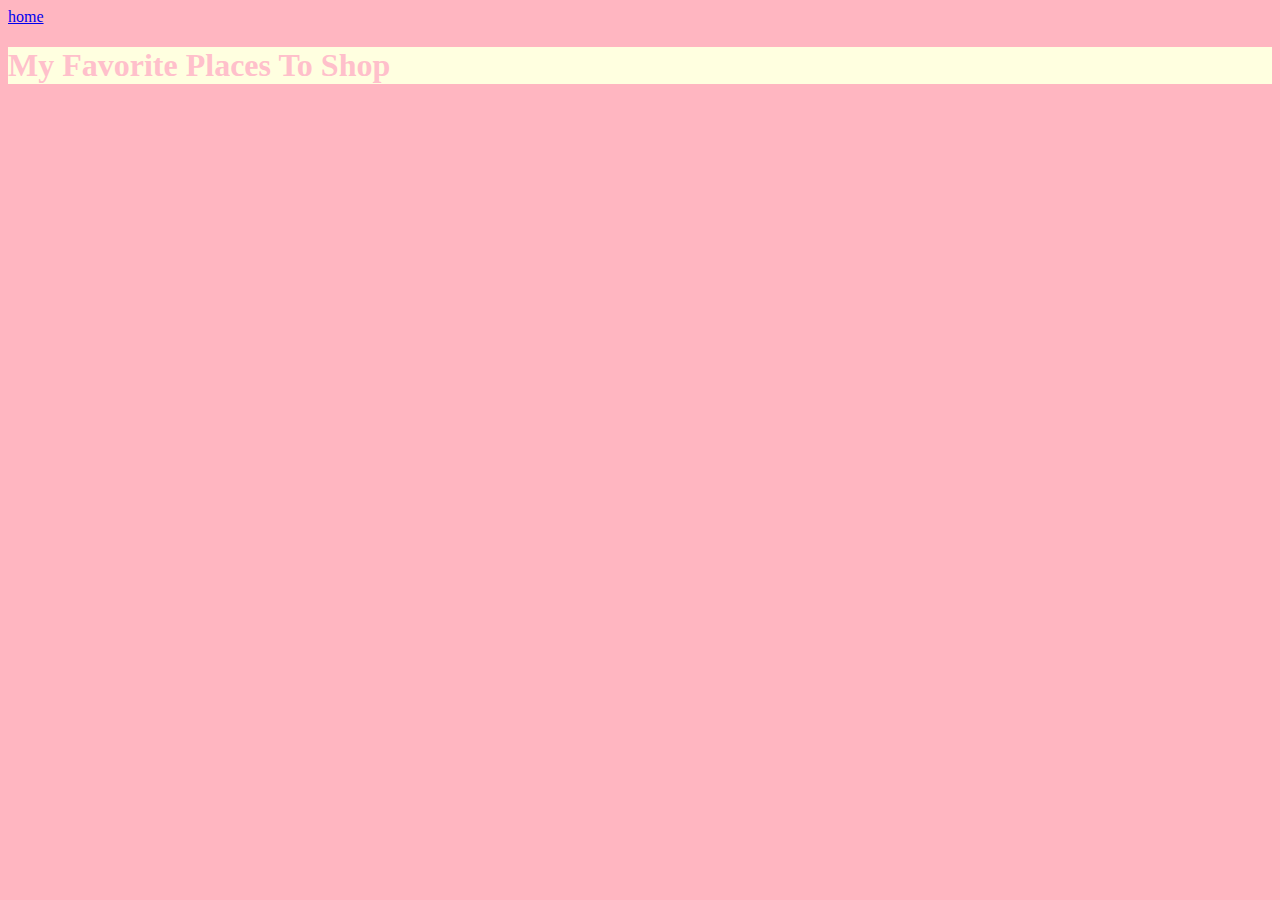
<file: shopping.html>
<!DOCTYPE html>
<html lang="en">
<head>
    <meta charset="UTF-8">
    <meta name="viewport" content="width=device-width, initial-scale=1.0">
    <title>shopping</title>
    <link rel="stylesheet" href="style.css">
</head>
<body>
    <a href="index.html">home</a>
    <h1>My Favorite Places To Shop</h1>
</body>
</html>
</file>
<file: style.css>
body {
            background-color: lightpink;
        }

        h1 {background-color: lightyellow;
        font-family: cursive;
        color: pink;
        }
        
        h2 {
            background-color: lightyellow;
            font-family: cursive;
            color: pink;
        }

        p {
            background-color: deeppink;
            font-family: monospace;
            color: whitesmoke;
        }

        li {
            background-color: deeppink;
            font-family: monospace;
            color: whitesmoke;
        }
         h5 {
            color: aliceblue;
            background-color: deeppink;
         }

         h3 {
            background-color: deeppink;
            color: aliceblue;
         }

        .Top {
            color: aqua;
        }
         
        #why {
            font-size: medium;
        }

        .fav {
            color: aqua;
        }

        #sources {
            font-size: larger;
            font-family: 'Gill Sans', 'Gill Sans MT', Calibri, 'Trebuchet MS', sans-serif;
        }
</file>
